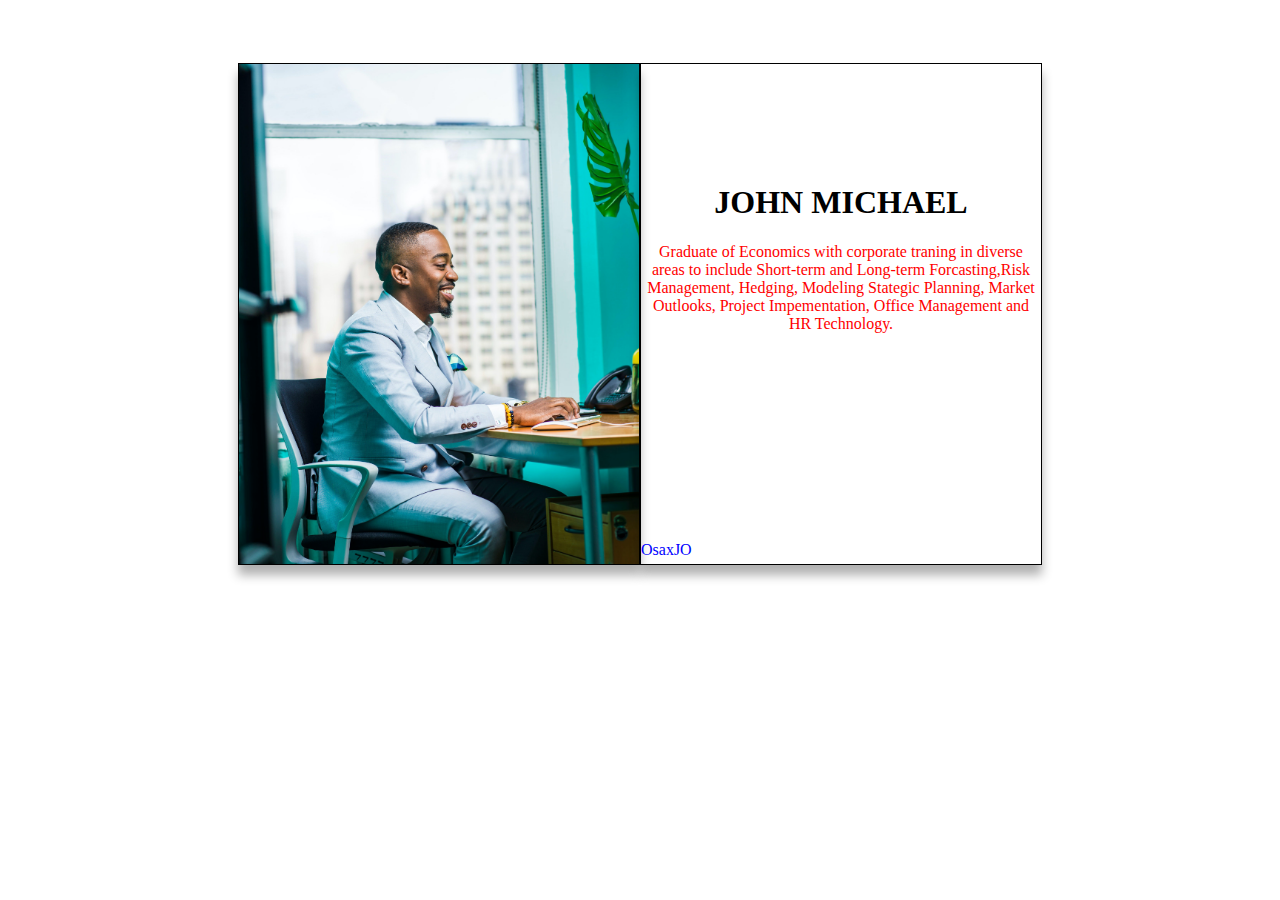
<file: flex.html>
<!DOCTYPE html>
<html lang="en">
<head>
    <meta charset="UTF-8">
    <meta name="viewport" content="width=device-width, initial-scale=1.0">
    <link rel="stylesheet" href="style2.css">
    <title>Document</title>
</head>
<body>
    <div class="parent">
        <div class="son one"></div>
        <div class="son two">
            <h1 class="son-two-h1">JOHN MICHAEL</h1>
            <p  class="son-two-p">Graduate of Economics with corporate traning in diverse areas to include 
                Short-term and Long-term Forcasting,Risk Management, Hedging, Modeling
                Stategic Planning, Market Outlooks, Project Impementation, Office Management
                and HR Technology.
            </p>
            <p class="son-two-p2">OsaxJO</p>
        </div>
    </div>
</body>
</html>
</file>
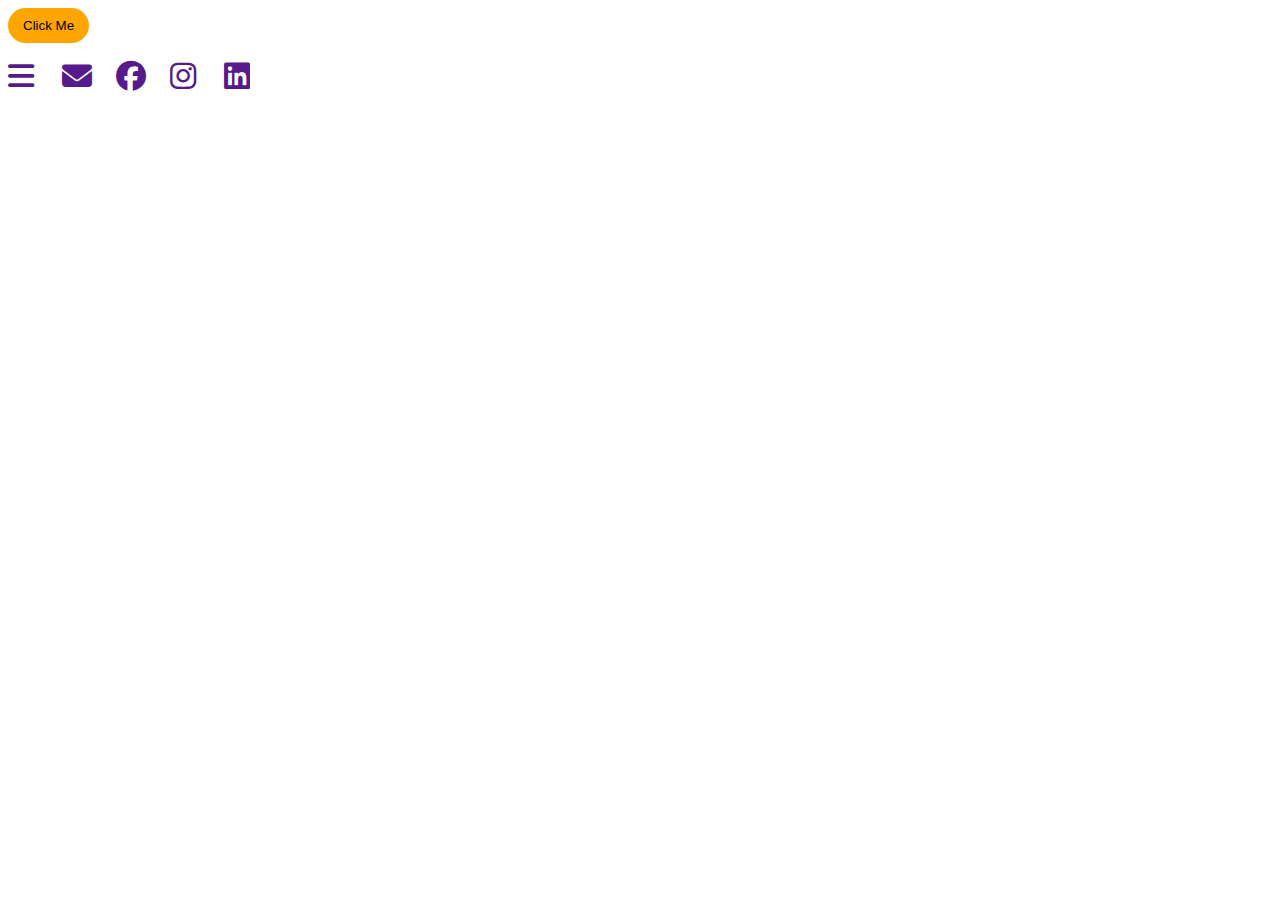
<file: hover&font.html>
<!DOCTYPE html>
<html lang="en">
<head>
    <meta charset="UTF-8">
    <meta name="viewport" content="width=device-width, initial-scale=1.0">
    <!-- <link rel="stylesheet" href="./FontAwesome/css/all.css">
    <link rel="stylesheet" href="./FontAwesome/css/all.min.css "> -->
    <link rel="stylesheet" href="https://cdnjs.cloudflare.com/ajax/libs/font-awesome/6.7.1/css/all.min.css">
    <title>Document</title>
</head>

<style>
    button{
        padding: 10px 15px;
        border: none;
        background: orange;
        border-radius: 50px;
    }

    button:hover{
        background: red;
        padding: 15px 20px;
    }

    i{
        width: 50px;
        height: 50px;
        font-size: 30px;
    }
</style>
<body>
    <button>Click Me</button>
    <br>
    <br>

    <a href=""><i class="fas fa-bars"></i></a>
    <a href=""><i class="fas fa-envelope"></i></a>
    <a href=""><i class="fab fa-facebook"></i></a>
    <a href=""><i class="fab fa-instagram"></i></a>
    <a href=""><i class="fab fa-linkedin"></i></a>



    
</body>
</html>
</file>
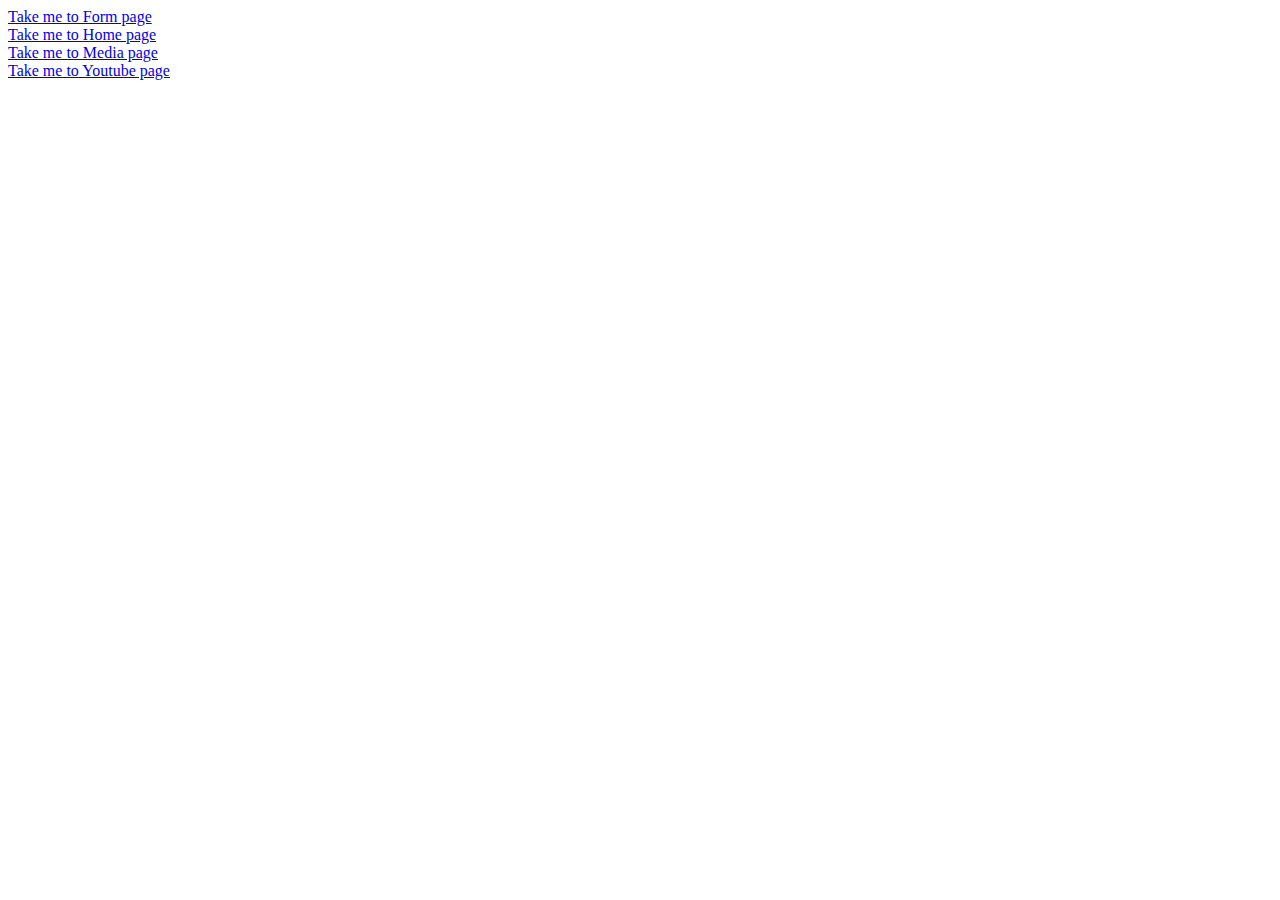
<file: link.html>
<!DOCTYPE html>
<html lang="en">
<head>
    <meta charset="UTF-8">
    <meta name="viewport" content="width=device-width, initial-scale=1.0">
    <title>Document</title>
</head>
<body>
    <a href="form.html">Take me to Form page</a>
    <br>
    <a href="index.html">Take me to Home page</a>
    <br>
    <a href="media.html">Take me to Media page</a>
    <br>
    <a href="https://www.youtube.com/watch?v=dC4kNyll7J4">Take me to Youtube page</a>
</body>
</html>
</file>
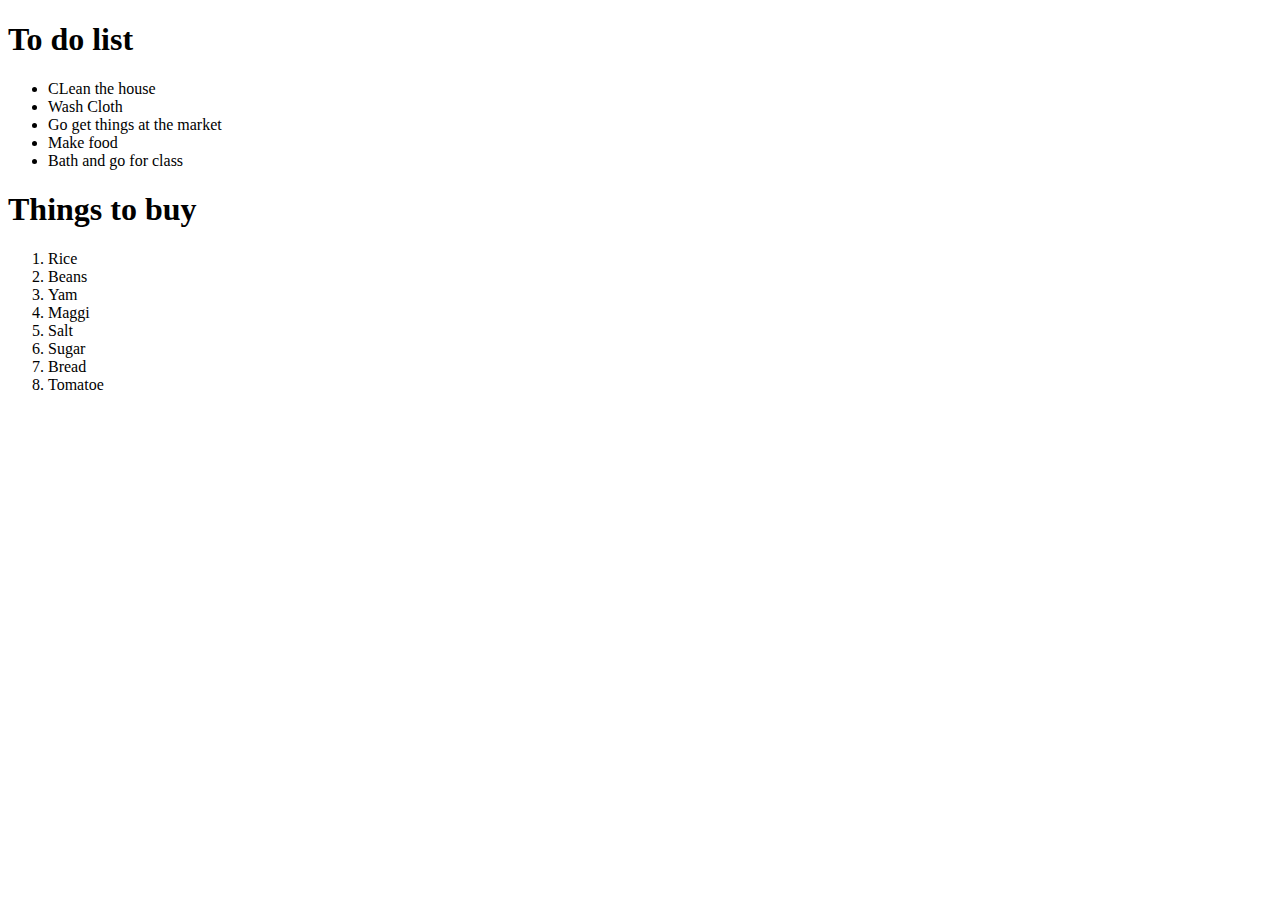
<file: list.html>
<!DOCTYPE html>
<html lang="en">
<head>
    <meta charset="UTF-8">
    <meta name="viewport" content="width=device-width, initial-scale=1.0">
    <title>Document</title>
</head>
<body>
    <h1>To do list</h1>
    <ul>
        <li>CLean the house </li>
        <li>Wash Cloth</li>
        <li>Go get things at the market</li>
        <li>Make food</li>
        <li>Bath and go for class</li>
    </ul>

    <h1>Things to buy</h1>
    <ol>
        <li>Rice</li>
        <li>Beans</li>
        <li>Yam</li>
        <lI>Maggi</lI>
        <li>Salt</li>
        <li>Sugar</li>
        <li>Bread</li>
        <li>Tomatoe</li>
    </ol>
</body>
</html>
</file>
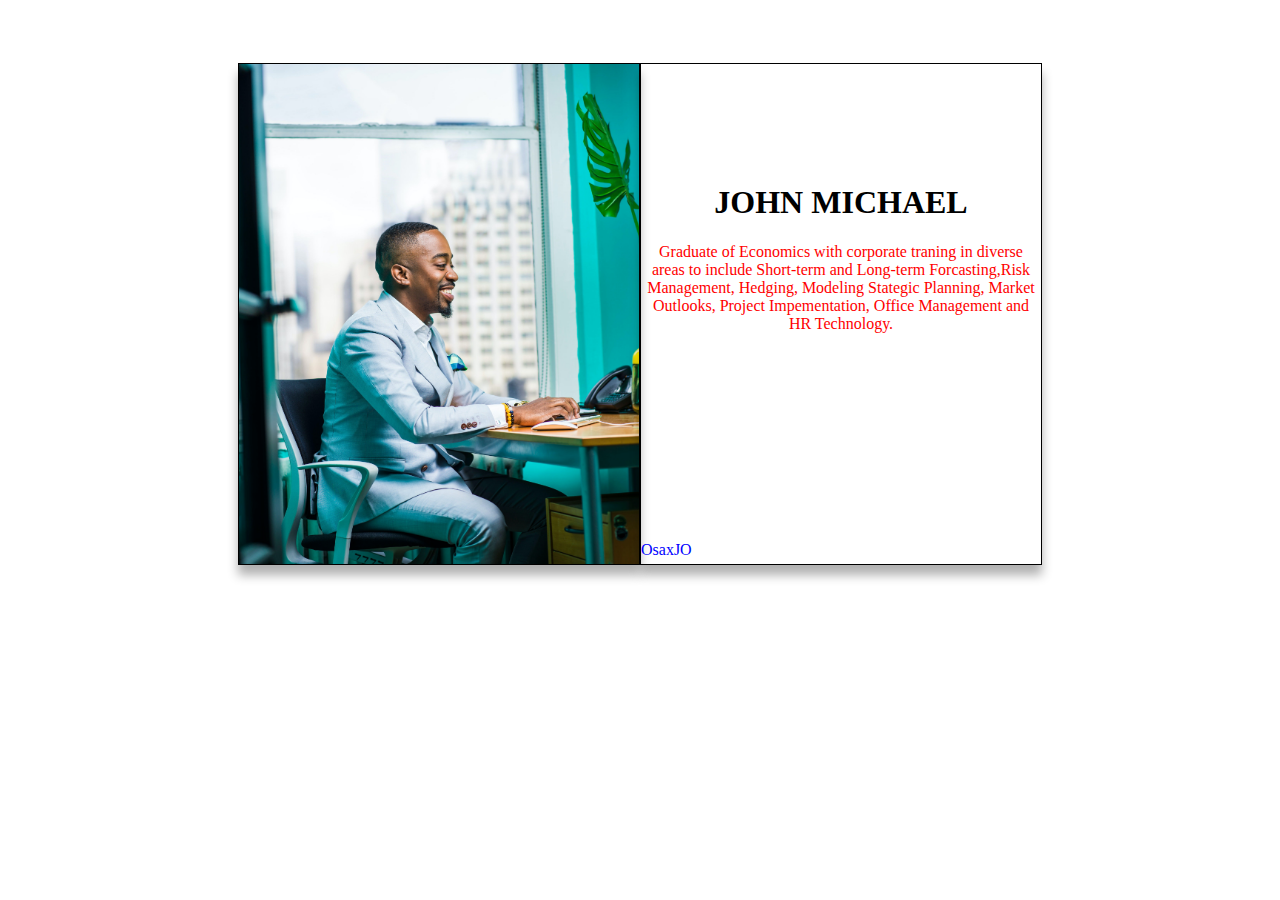
<file: responsive.html>
<!DOCTYPE html>
<html lang="en">
<head>
    <meta charset="UTF-8">
    <meta name="viewport" content="width=device-width, initial-scale=1.0">
    <link rel="stylesheet" href="style2.css">
    <title>Document</title>
</head>
<body>
    <div class="parent">
        <div class="son one"></div>
        <div class="son two">
            <h1 class="son-two-h1">JOHN MICHAEL</h1>
            <p  class="son-two-p">Graduate of Economics with corporate traning in diverse areas to include 
                Short-term and Long-term Forcasting,Risk Management, Hedging, Modeling
                Stategic Planning, Market Outlooks, Project Impementation, Office Management
                and HR Technology.
            </p>
            <p class="son-two-p2">OsaxJO</p>
        </div>
    </div> 
</body>
</html>
</file>
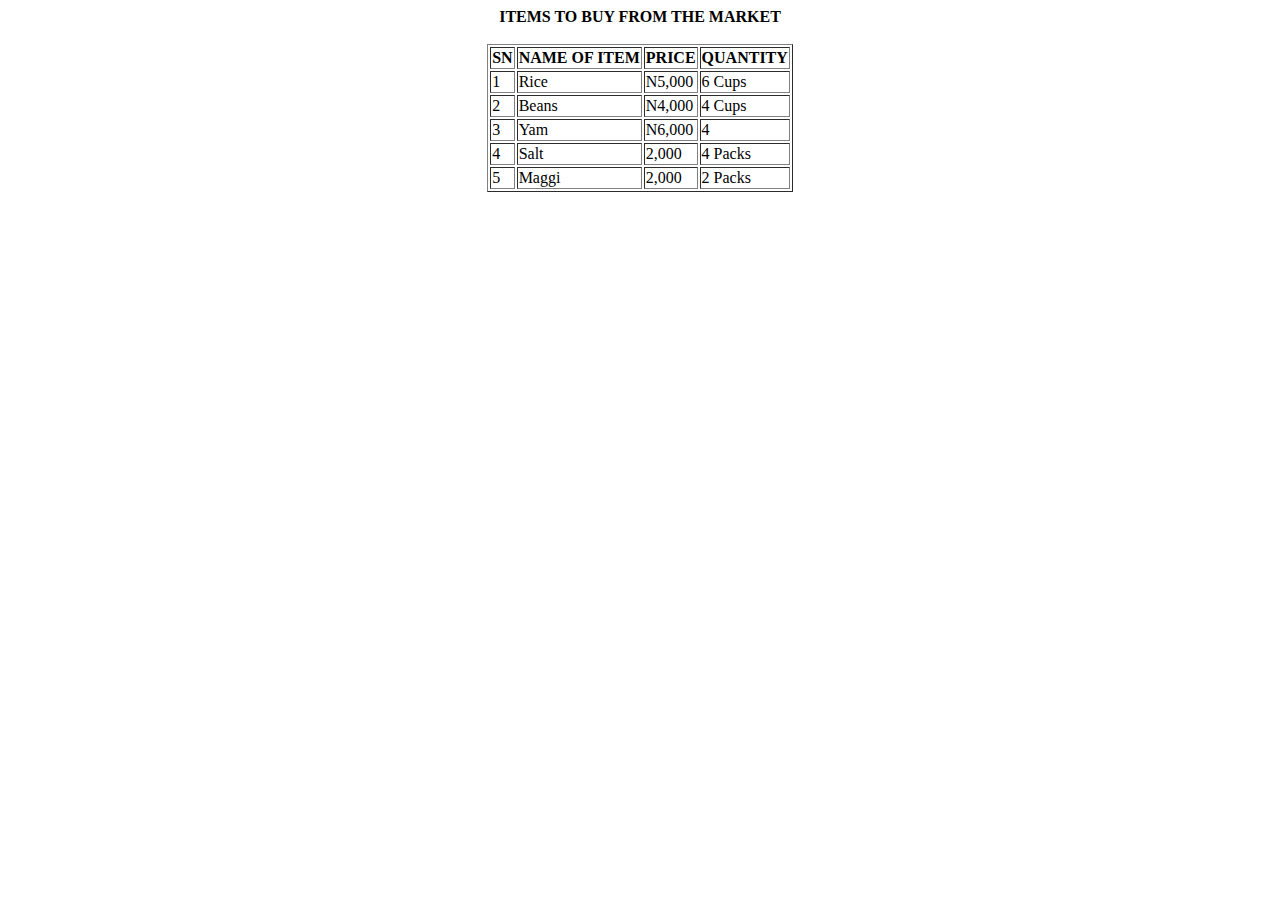
<file: table.html>
<!DOCTYPE html>
<html lang="en">
<head>
    <meta charset="UTF-8">
    <meta name="viewport" content="width=device-width, initial-scale=1.0">
    <title>Document</title>
</head>
<body>
   <center>
    
    <div><b>ITEMS TO BUY FROM THE MARKET</b></div>
    <br>
        <table border="1px solid black" >
            <thead>
                <th>SN</th>
                <th>NAME OF ITEM</th>
                <th>PRICE</th>
                <th>QUANTITY</th>
            </thead>
            <tbody>
                <tr>
                    <td>1</td>
                    <td>Rice</td>
                    <td>N5,000</td>
                    <td>6 Cups</td>
                </tr>
                <tr>
                    <td>2</td>
                    <td>Beans</td>
                    <td>N4,000</td>
                    <td>4 Cups</td>
                </tr>
                <tr>
                    <td>3</td>
                    <td>Yam</td>
                    <td>N6,000</td>
                    <td>4</td>
                </tr>
                <tr>
                    <td>4</td>
                    <td>Salt</td>
                    <td>2,000</td>
                    <td>4 Packs</td>
                </tr>
                <tr>
                    <td>5</td>
                    <td>Maggi</td>
                    <td>2,000</td>
                    <td>2 Packs</td>
                </tr>
            </tbody>
        </table>

   </center>
</body>
</html>
</file>
<file: style2.css>
.container{
    display: grid;
    grid-template-columns: repeat(3,1fr);
    gap: 20px;
    
}

.child{
    height: 200px;
   
}

img{
    height: 200px;
    width: 400px;
    object-fit: fill;
}

.parent{
    display: flex;
    justify-content: center;
    align-items: center;
    margin-top: 5%;
}


.son{
    height: 500px;
    width: 400px;
    border: 1px solid black;
    box-shadow:0 10px 10px rgba(0, 0, 0, 0.315);
}

.one{
    background-image: url(./images/blackmanoff.jpg);
    background-size: cover;
    background-repeat: no-repeat;
    background-position: center;
    
}

.two{
    text-align: center;
    

}

.son-two-h1{
    margin-top: 30%;

}

.son-two-p{
    color: red;
}


.son-two-p2{

    color: blue;
    text-align: left;
    margin-top: 52%;
}


@media only screen and (max-width: 600px){
    .parent{
        flex-direction: column;
    }

    .son{
        height: 300px;
        width: 300px;
    }

    .son-two-p{
        font-size: 12px;
    }

    .son-two-h1{
        font-size: 25px;
    }
}
</file>
